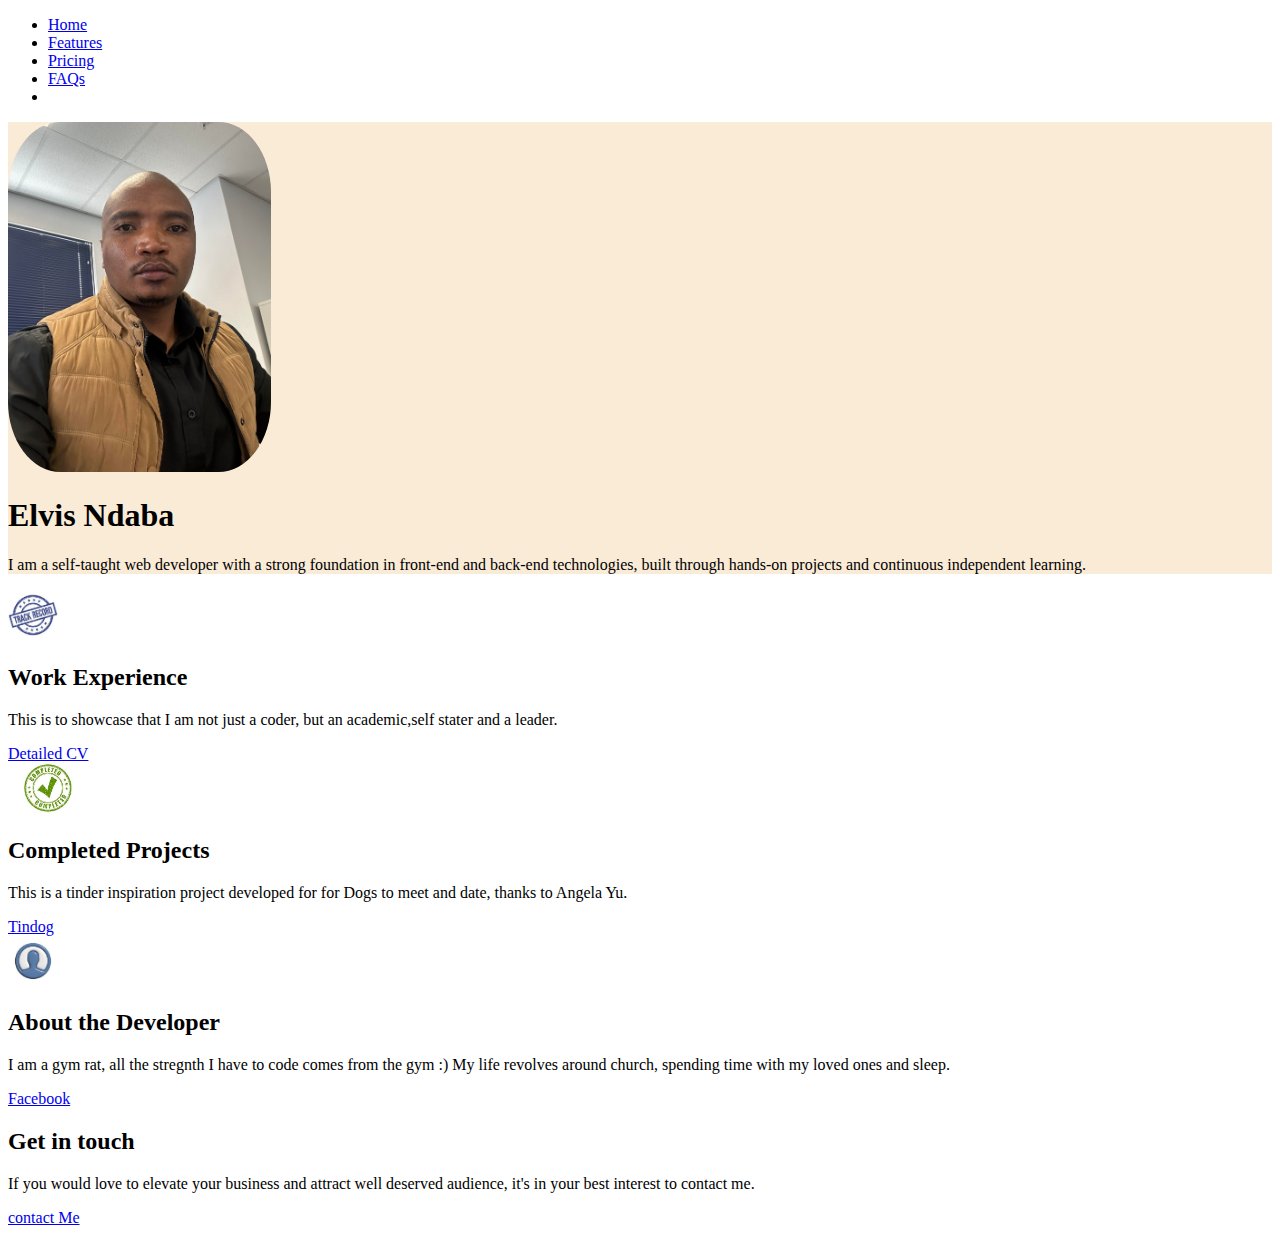
<file: index.html>
<!DOCTYPE html>
<html lang="en">
<head>
    <meta charset="UTF-8">
    <title>Document</title>
    <link href="./style.css" rel="stylesheet">
    <link href="https://cdn.jsdelivr.net/npm/bootstrap@5.3.8/dist/css/bootstrap.min.css" rel="stylesheet" 
    integrity="sha384-sRIl4kxILFvY47J16cr9ZwB07vP4J8+LH7qKQnuqkuIAvNWLzeN8tE5YBujZqJLB" crossorigin="anonymous">

</head>


<body>
    <section id="navigation" class="navigation-background">

    <div class="container"> <header class="d-flex justify-content-center py-3"> <ul class="nav nav-pills"> <li class="nav-item"><a href="#" class="nav-link active" aria-current="page">Home</a></li> <li class="nav-item"><a href="#" class="nav-link">Features</a></li> <li class="nav-item"><a href="#" class="nav-link">Pricing</a></li> <li class="nav-item"><a href="#" class="nav-link">FAQs</a></li> <li class="nav-item"> </ul> </header> </div>
    </section>

    <section id="title" class="title-background">
    <div class="container col-xxl-8 px-4 pt-2"> <div class="row flex-lg-row-reverse align-items-center g-5 py-5"> <div class="col-10 col-sm-8 col-lg-6"> <img id="Elvis" src="./Elvis Ndaba.jpg" class="d-block mx-lg-auto img-fluid" alt="Bootstrap Themes" height="500" loading="lazy"> </div> <div class="col-lg-6"> <h1 class="display-5 fw-bold text-body-emphasis lh-1 mb-3">Elvis Ndaba</h1> <p class="lead">I am a self-taught web developer with a strong foundation in front-end and back-end technologies, built through hands-on projects and continuous independent learning.</p> <div class="d-grid gap-2 d-md-flex justify-content-md-start"> </div> </div> </div>
    </section>

    <section id="fetures" class="fetures-background">
    <div class="container px-4 py-5 mb-0" id="hanging-icons"><div class="row g-4 py-5 row-cols-1 row-cols-lg-3"> <div class="col d-flex align-items-start"> <div class="icon-square text-body-emphasis bg-body-secondary d-inline-flex align-items-center justify-content-center fs-4 flex-shrink-0 me-3"> <img src="./download.jpg" height="50"></div> <div> <h2 class="fs-2 text-body-emphasis">Work Experience</h2> <p>This is to showcase that I am not just a coder, but an academic,self stater and a leader.</p> <a href="https://elvisndaba.github.io/My-Curriculum-Vitae/" class="btn btn-primary">
    Detailed CV
    </a> </div> </div> <div class="col d-flex align-items-start"> <div class="icon-square text-body-emphasis bg-body-secondary d-inline-flex align-items-center justify-content-center fs-4 flex-shrink-0 me-3"> <img src="./images.jpg" height="50"></div> <div> <h2 class="fs-2 text-body-emphasis">Completed Projects</h2> <p>This is a tinder inspiration project developed for for Dogs to meet and date, thanks to Angela Yu.</p> <a href="https://elvisndaba.github.io/Tindog_App/" class="btn btn-primary">
    Tindog
    
    </a> </div> </div> <div class="col d-flex align-items-start"> <div class="icon-square text-body-emphasis bg-body-secondary d-inline-flex align-items-center justify-content-center fs-4 flex-shrink-0 me-3"><img src="./About me.jpg" height="50"></div> <div> <h2 class="fs-2 text-body-emphasis">About the Developer</h2> <p>I am a gym rat, all the stregnth I have to code comes from the gym :) My life revolves around church, spending time with my loved ones and sleep.</p> <a href="./hobbies.html" class="btn btn-primary">
    Facebook
    </a> </div> </div> </div> </div>
        
    </section>

    <section id="contact" class="contact-background">
    <div class="my-5"> <div class="p-5 text-center bg-body-tertiary"> <div class="container py-5"> <h2 class="text-body-emphasis">Get in touch</h2> <p class="col-lg-8 mx-auto lead">
    If you would love to elevate your business and attract well deserved audience, it's in your best interest to contact me.</p> <a href="./contact.html" class="btn btn-primary">
    contact Me
    </a></div> </div> </div>

    </section>


    


  
</body>

</html>
</file>
<file: style.css>
#Elvis{
    height: 350px;
    border-radius: 20%;
}
h1{
    font-family:cursive; 
}
p{
    font-family:sans-serif,
}
.title-background{
    background-color: antiquewhite;
    
}
h2{
    font-family:serif; 
}
</file>
